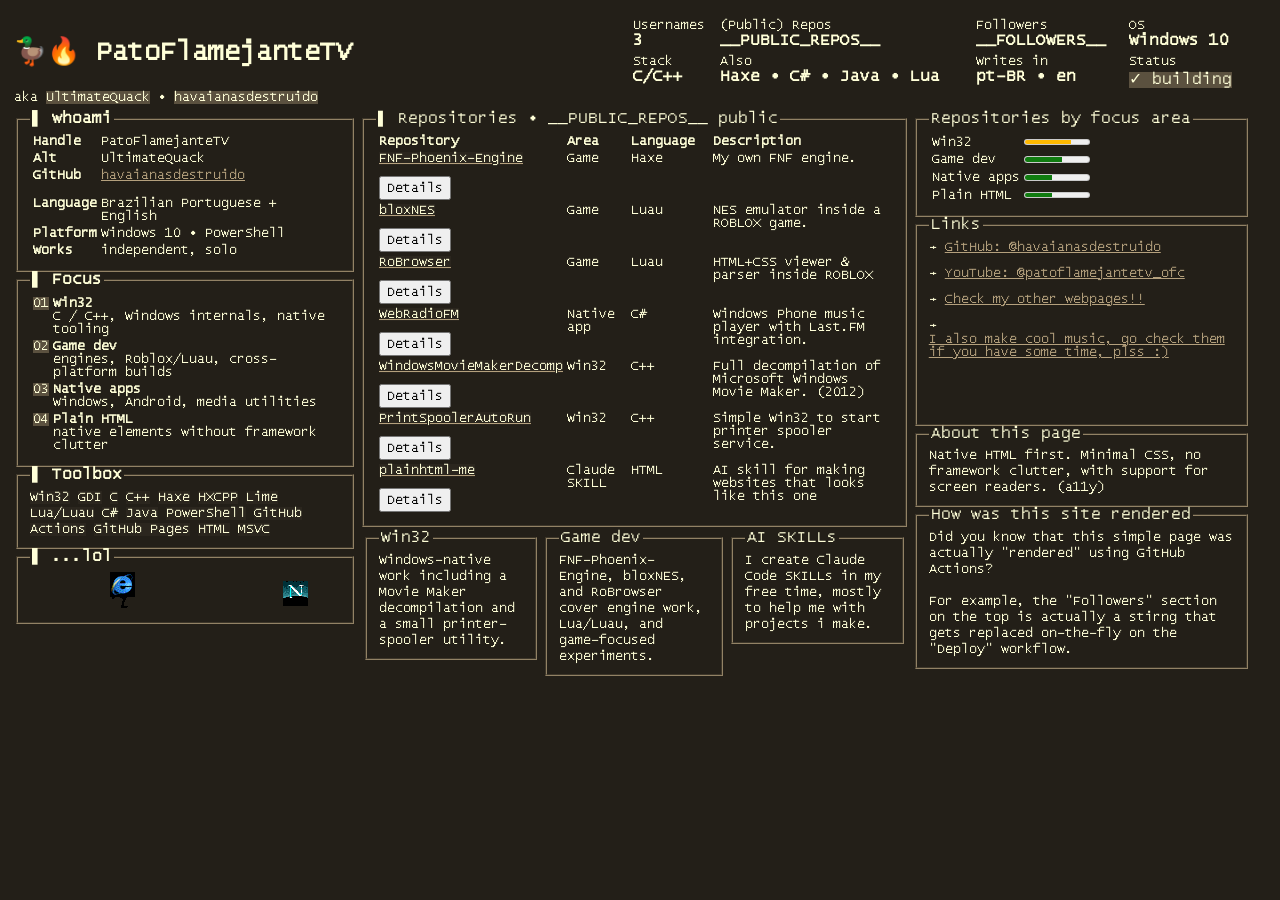
<file: index.html>
<!DOCTYPE html>

<html lang="en">
<head>
<meta charset="utf-8">
<meta http-equiv="X-UA-Compatible" content="IE=edge">
<title>Hi!!</title>
<meta name="viewport" content="width=device-width, initial-scale=1">
<meta name="description" content="Personal page for PatoFlamejanteTV (aka UltimateQuack, havaianasdestruido): Win32, game development, native apps, and plain HTML projects.">
<link rel="icon" href="img/favicon.ico" sizes="any">
<link rel="stylesheet" href="css/fonts.css">
<link rel="stylesheet" href="css/theme.css">
<script src="js/title-ticker.js" defer></script>
<script src="js/popovers.js" defer></script>
</head>

<body>

<table role="presentation" width="1248">
<tbody>
<tr>
<td width="1240" height="694" valign="top">

<header>
<table role="presentation" width="100%">
<tbody>
<tr>

<td valign="top" width="36%">
<h1><small>🦆🔥 PatoFlamejanteTV</small></h1>
<small>aka <mark>UltimateQuack</mark> · <mark>havaianasdestruido</mark></small>
</td>

<td valign="top" width="34%">
<table role="presentation" width="100%">
<tbody>

<tr>
<td valign="top"><small>Usernames</small><br><strong>3</strong></td>
<td valign="top"><small>(Public) Repos</small><br><strong>__PUBLIC_REPOS__</strong></td>
<td valign="top"><small>Followers</small><br><strong>__FOLLOWERS__</strong></td>
<td valign="top"><small>OS</small><br><strong>Windows 10</strong></td>
</tr>

<tr>
<td valign="top"><small>Stack</small><br><strong>C/C++</strong></td>
<td valign="top"><small>Also</small><br><strong>Haxe · C# · Java · Lua</strong></td>
<td valign="top"><small>Writes in</small><br><strong>pt-BR · en</strong></td>
<td valign="top"><small>Status</small><br><mark>✓ building</mark></td>
</tr>

</tbody>
</table>
</td>

</tr>
</tbody>
</table>
</header>

<main id="main" tabindex="-1">

<table role="presentation" width="100%">
<tbody>
<tr>

<td valign="top" width="27%">

<fieldset>
<legend><strong role="heading" aria-level="2">▌ whoami</strong></legend>

<small>
<table aria-label="Identity details">
<tbody>
<tr>
<th scope="row" align="left" valign="top">Handle</th>
<td>PatoFlamejanteTV</td>
</tr>

<tr>
<th scope="row" align="left" valign="top">Alt</th>
<td>UltimateQuack</td>
</tr>

<tr>
<th scope="row" align="left" valign="top">GitHub</th>
<td>
<a href="https://github.com/havaianasdestruido">havaianasdestruido</a>
</td>
</tr>

<tr>
<th scope="row" align="left" valign="top">Language</th>
<td>Brazilian Portuguese + English</td>
</tr>

<tr>
<th scope="row" align="left" valign="top">Platform</th>
<td>Windows 10 · PowerShell</td>
</tr>

<tr>
<th scope="row" align="left" valign="top">Works</th>
<td>independent, solo</td>
</tr>
</tbody>
</table>
</small>
</fieldset>

<fieldset>
<legend><strong role="heading" aria-level="2">▌ Focus</strong></legend>

<small>
<table aria-label="Four focus areas">
<tbody>

<tr>
<td valign="top"><mark>01</mark></td>
<td>
<strong>Win32</strong><br>
C / C++, Windows internals, native tooling
</td>
</tr>

<tr>
<td valign="top"><mark>02</mark></td>
<td>
<strong>Game dev</strong><br>
engines, Roblox/Luau, cross-platform builds
</td>
</tr>

<tr>
<td valign="top"><mark>03</mark></td>
<td>
<strong>Native apps</strong><br>
Windows, Android, media utilities
</td>
</tr>

<tr>
<td valign="top"><mark>04</mark></td>
<td>
<strong>Plain HTML</strong><br>
native elements without framework clutter
</td>
</tr>

</tbody>
</table>
</small>
</fieldset>

<fieldset>
<legend><strong role="heading" aria-level="2">▌ Toolbox</strong></legend>

<small>
<kbd>Win32</kbd>
<kbd>GDI</kbd>
<kbd>C</kbd>
<kbd>C++</kbd>
<kbd>Haxe</kbd>
<kbd>HXCPP</kbd>
<kbd>Lime</kbd>
<kbd>Lua/Luau</kbd>
<kbd>C#</kbd>
<kbd>Java</kbd>
<kbd>PowerShell</kbd>
<kbd>GitHub Actions</kbd>
<kbd>GitHub Pages</kbd>
<kbd>HTML</kbd>
<kbd>MSVC</kbd>
</small>
</fieldset>

<fieldset>
<legend><strong role="heading" aria-level="2">▌ ...lol</strong></legend>

<img src="img/lol.gif" alt="lol" width="310" height="38">

</fieldset>

</td>

<td valign="top" width="45%">

<fieldset>
<legend>▌ Repositories · __PUBLIC_REPOS__ public</legend>

<small>
<table aria-label="Public repositories">

<tbody>

<tr>
<th scope="col" align="left" width="21%">Repository</th>
<th scope="col" align="left" width="14%">Area</th>
<th scope="col" align="left" width="18%">Language</th>
<th scope="col" align="left" width="47%">Description</th>
</tr>

<tr>
<td valign="top">
<a href="https://github.com/havaianasdestruido/FNF-Phoenix-Engine">
<code>FNF-Phoenix-Engine</code>
</a>
<br>
<button type="button" onclick="openLegacyPopover('p-phoenix')">Details</button>
</td>

<td valign="top">Game</td>
<td valign="top">Haxe</td>
<td valign="top">My own FNF engine.</td>
</tr>

<tr>
<td valign="top">
<a href="https://github.com/havaianasdestruido/bloxNES">
<code>bloxNES</code>
</a>
<br>
<button type="button" onclick="openLegacyPopover('p-bloxnes')">Details</button>
</td>

<td valign="top">Game</td>
<td valign="top">Luau</td>
<td valign="top">NES emulator inside a ROBLOX game.</td>
</tr>

<tr>
<td valign="top">
<a href="https://github.com/havaianasdestruido/RoBrowser">
<code>RoBrowser</code>
</a>
<br>
<button type="button" onclick="openLegacyPopover('p-robrowser')">Details</button>
</td>

<td valign="top">Game</td>
<td valign="top">Luau</td>
<td valign="top">HTML+CSS viewer &amp; parser inside ROBLOX</td>
</tr>

<tr>
<td valign="top">
<a href="https://github.com/havaianasdestruido/WebRadioFM">
<code>WebRadioFM</code>
</a>
<br>
<button type="button" onclick="openLegacyPopover('p-webradio')">Details</button>
</td>

<td valign="top">Native app</td>
<td valign="top">C#</td>
<td valign="top">Windows Phone music player with Last.FM integration.</td>
</tr>

<tr>
<td valign="top">
<a href="https://github.com/havaianasdestruido/WindowsMovieMakerDecomp">
<code>WindowsMovieMakerDecomp</code>
</a>
<br>
<button type="button" onclick="openLegacyPopover('p-movie')">Details</button>
</td>

<td valign="top">Win32</td>
<td valign="top">C++</td>
<td valign="top">Full decompilation of Microsoft Windows Movie Maker. (2012)</td>
</tr>

<tr>
<td valign="top">
<a href="https://github.com/havaianasdestruido/PrintSpoolerAutoRun">
<code>PrintSpoolerAutoRun</code>
</a>
<br>
<button type="button" onclick="openLegacyPopover('p-spooler')">Details</button>
</td>

<td valign="top">Win32</td>
<td valign="top">C++</td>
<td valign="top">Simple Win32 to start printer spooler service.</td>
</tr>

<tr>
<td valign="top">
<a href="https://github.com/havaianasdestruido/plainhtml-me">
<code>plainhtml-me</code>
</a>
<br>
<button type="button" onclick="openLegacyPopover('p-plainhtml')">Details</button>
</td>

<td valign="top">Claude SKILL</td>
<td valign="top">HTML</td>
<td valign="top">AI skill for making websites that looks like this one</td>
</tr>

</tbody>
</table>
</small>
</fieldset>

<table role="presentation" width="100%">
<tbody>
<tr>

<td valign="top" width="33%">
<fieldset>
<legend>Win32</legend>
<small>
Windows-native work including a Movie Maker decompilation and a small printer-spooler utility.
</small>
</fieldset>
</td>

<td valign="top" width="34%">
<fieldset>
<legend>Game dev</legend>
<small>
FNF-Phoenix-Engine, bloxNES, and RoBrowser cover engine work, Lua/Luau, and game-focused experiments.
</small>
</fieldset>
</td>

<td valign="top" width="33%">
<fieldset>
<legend>AI SKILLs</legend>
<small>
I create Claude Code SKILLs in my free time, mostly to help me with projects i make.
</small>
</fieldset>
</td>

</tr>
</tbody>
</table>

</td>

<td valign="top" width="28%">

<fieldset>
<legend>Repositories by focus area</legend>

<small>
<table aria-label="Repositories by focus area">

<tbody>

<tr>
<td><label for="m-w">Win32</label></td>
<td>
<meter id="m-w" min="0" max="7" value="5" low="1" high="4" optimum="2"></meter>
</td>
</tr>

<tr>
<td><label for="m-g">Game dev</label></td>
<td>
<meter id="m-g" min="0" max="7" value="4" low="1" high="4" optimum="3"></meter>
</td>
</tr>

<tr>
<td><label for="m-n">Native apps</label></td>
<td>
<meter id="m-n" min="0" max="7" value="3" low="1" high="4" optimum="2"></meter>
</td>
</tr>

<tr>
<td><label for="m-h">Plain HTML</label></td>
<td>
<meter id="m-h" min="0" max="7" value="3" low="1" high="4" optimum="2"></meter>
</td>
</tr>

</tbody>
</table>
</small>
</fieldset>

<fieldset>
<legend>Links</legend>

<small>
→ <a href="https://github.com/havaianasdestruido">
GitHub: @havaianasdestruido
</a>
</small>
<br>

<small>
→ <a href="https://www.youtube.com/@patoflamejantetv_ofc">
YouTube: @patoflamejantetv_ofc
</a>
</small>
<br>

<small>
→ <a href="https://havaianasdestruido.github.io/gh-pages/URL.html">
Check my other webpages!!
</a>
</small>
<br>

<small>
→ <a href="https://patoflamejantetv.bandcamp.com/follow_me">
I also make cool music, go check them if you have some time, plss :)
</a>
</small>
     
<iframe scrolling="no" style="border: 0;width: 100%;height: 50px;" src="https://bandcamp.com/band_follow_button_deluxe/1560195115"></iframe>

</fieldset>

<fieldset>
<legend>About this page</legend>

<small>
Native HTML first. Minimal CSS, no framework clutter, with support for screen readers. (a11y)
</small>

</fieldset>

<fieldset>
<legend>How was this site rendered</legend>

<small>
Did you know that this simple page was actually "rendered" using GitHub Actions?
<br><br>For example, the "Followers" section on the top is actually a stirng that gets replaced on-the-fly on the "Deploy" workflow.
</small>
</fieldset>

</td>

</tr>
</tbody>
</table>

</main>

<div id="popovers">

<div id="p-phoenix"
     class="legacy-popover"
     role="dialog"
     aria-hidden="true"
     style="display: none;"
     aria-labelledby="t-p-phoenix">

<table role="presentation">
<tbody>
<tr>
<td width="400">

<h3 id="t-p-phoenix">FNF-Phoenix-Engine</h3>

<small>
Enhanced fork of JSE, itself a fork of Psych, with performance-related additions.
</small>

<p>
<button type="button" onclick="closeLegacyPopover('p-phoenix')">
✕ Close
</button>
</p>

</td>
</tr>
</tbody>
</table>

</div>

<div id="p-bloxnes"
     class="legacy-popover"
     role="dialog"
     aria-hidden="true"
     style="display: none;"
     aria-labelledby="t-p-bloxnes">

<table role="presentation">
<tbody>
<tr>
<td width="400">

<h3 id="t-p-bloxnes">bloxNES</h3>

<small>
Public Lua repository in the Roblox ecosystem.
</small>

<p>
<button type="button" onclick="closeLegacyPopover('p-bloxnes')">
✕ Close
</button>
</p>

</td>
</tr>
</tbody>
</table>

</div>

<div id="p-robrowser"
     class="legacy-popover"
     role="dialog"
     aria-hidden="true"
     style="display: none;"
     aria-labelledby="t-p-robrowser">

<table role="presentation">
<tbody>
<tr>
<td width="400">

<h3 id="t-p-robrowser">RoBrowser</h3>

<small>
Public Luau repository for Roblox.
</small>

<p>
<button type="button" onclick="closeLegacyPopover('p-robrowser')">
✕ Close
</button>
</p>

</td>
</tr>
</tbody>
</table>

</div>

<div id="p-webradio"
     class="legacy-popover"
     role="dialog"
     aria-hidden="true"
     style="display: none;"
     aria-labelledby="t-p-webradio">

<table role="presentation">
<tbody>
<tr>
<td width="400">

<h3 id="t-p-webradio">WebRadioFM</h3>

<small>
Windows Phone music player with Last.FM integration.
</small>

<p>
<button type="button" onclick="closeLegacyPopover('p-webradio')">
✕ Close
</button>
</p>

</td>
</tr>
</tbody>
</table>

</div>

<div id="p-movie"
     class="legacy-popover"
     role="dialog"
     aria-hidden="true"
     style="display: none;"
     aria-labelledby="t-p-movie">

<table role="presentation">
<tbody>
<tr>
<td width="400">

<h3 id="t-p-movie">WindowsMovieMakerDecomp</h3>

<small>
Full decompilation of Microsoft Windows Movie Maker, extracted from a 2012 Live Essentials setup.
</small>

<p>
<button type="button" onclick="closeLegacyPopover('p-movie')">
✕ Close
</button>
</p>

</td>
</tr>
</tbody>
</table>

</div>

<div id="p-spooler"
     class="legacy-popover"
     role="dialog"
     aria-hidden="true"
     style="display: none;"
     aria-labelledby="t-p-spooler">

<table role="presentation">
<tbody>
<tr>
<td width="400">

<h3 id="t-p-spooler">PrintSpoolerAutoRun</h3>

<small>
Simple Win32 utility that starts the printer spooler service when it is not running.
</small>

<p>
<button type="button" onclick="closeLegacyPopover('p-spooler')">
✕ Close
</button>
</p>

</td>
</tr>
</tbody>
</table>

</div>

<div id="p-plainhtml"
     class="legacy-popover"
     role="dialog"
     aria-hidden="true"
     style="display: none;"
     aria-labelledby="t-p-plainhtml">

<table role="presentation">
<tbody>
<tr>
<td width="400">

<h3 id="t-p-plainhtml">plainhtml-me</h3>

<small>
Repository for plainhtml skills and native HTML experimentation.
</small>

<p>
<button type="button" onclick="closeLegacyPopover('p-plainhtml')">
✕ Close
</button>
</p>

</td>
</tr>
</tbody>
</table>

</div>

</div>

</td>
</tr>
</tbody>
</table>

</body>
</html>
</file>
<file: css/fonts.css>
/* ==========================================================================
   fonts.css — webfont declaration and global font stack
   Font: "Lucida BSOD" by c3y99 (see ../fonts/README.txt)
   ========================================================================== */

@font-face {
    font-family: "Lucida BSOD";
    src: url("../fonts/lucida-bsod.otf.woff2") format("woff2"),
         url("../fonts/lucida-bsod.otf.woff") format("woff");
    font-weight: normal;
    font-style: normal;
    font-display: swap;
}

* {
    font-family: "Lucida BSOD", Tahoma, sans-serif !important;
    /*zoom: 1.5;*/
}
</file>
<file: css/theme.css>
/* ==========================================================================
   theme.css — dark colour scheme for the native HTML elements used on the page
   ========================================================================== */

/* --------------------------------------------------------------------------
   Document
   -------------------------------------------------------------------------- */

html {
    background-color: #231f18;
    color: #ffffd8;
}

body {
    background-color: #231f18;
    color: #ffffd8;
}

/* --------------------------------------------------------------------------
   Elements
   -------------------------------------------------------------------------- */

a {
    color: #b4a07d;
}

table,
fieldset {
    border-color: #928265;
}

mark {
    background-color: #5b513f;
    color: #ffffd8;
}

kbd {
    background-color: #2b261e;
    color: #ffffd8;
    border-color: #928265;
}

code {
    background-color: #2b261e;
    color: #ffffd8;
}

/* Interactive controls keep a 24x24 CSS px hit area (WCAG 2.5.8 target size). */
a,
button {
    box-sizing: border-box;
    display: inline-block;
    min-height: 24px;
    min-width: 24px;
}

/* The GIFs are pixel art: scale them crisply on high-DPI screens
   instead of blur-resampling them. */
img {
    image-rendering: pixelated;
}

/* The small ES5 dialog fallback uses only CSS understood by IE11. */
.legacy-popover {
    background-color: #2b261e;
    border: 2px solid #928265;
    box-sizing: border-box;
    color: #ffffd8;
    left: 10px;
    margin: 0 auto;
    max-width: calc(100% - 20px);
    padding: 18px;
    position: fixed;
    right: 10px;
    top: 20%;
    width: 440px;
    z-index: 1000;
}

.legacy-popover table,
.legacy-popover td {
    box-sizing: border-box;
    max-width: 100%;
    width: 100%;
    word-wrap: break-word;
}

/* --------------------------------------------------------------------------
   Selection and placeholders
   -------------------------------------------------------------------------- */

::selection {
    background-color: #5b513f;
    color: #ffffd8;
}

::-moz-selection {
    background-color: #5b513f;
    color: #ffffd8;
}

::placeholder {
    color: #e8cfa1;
    opacity: 0.5;
}
</file>
